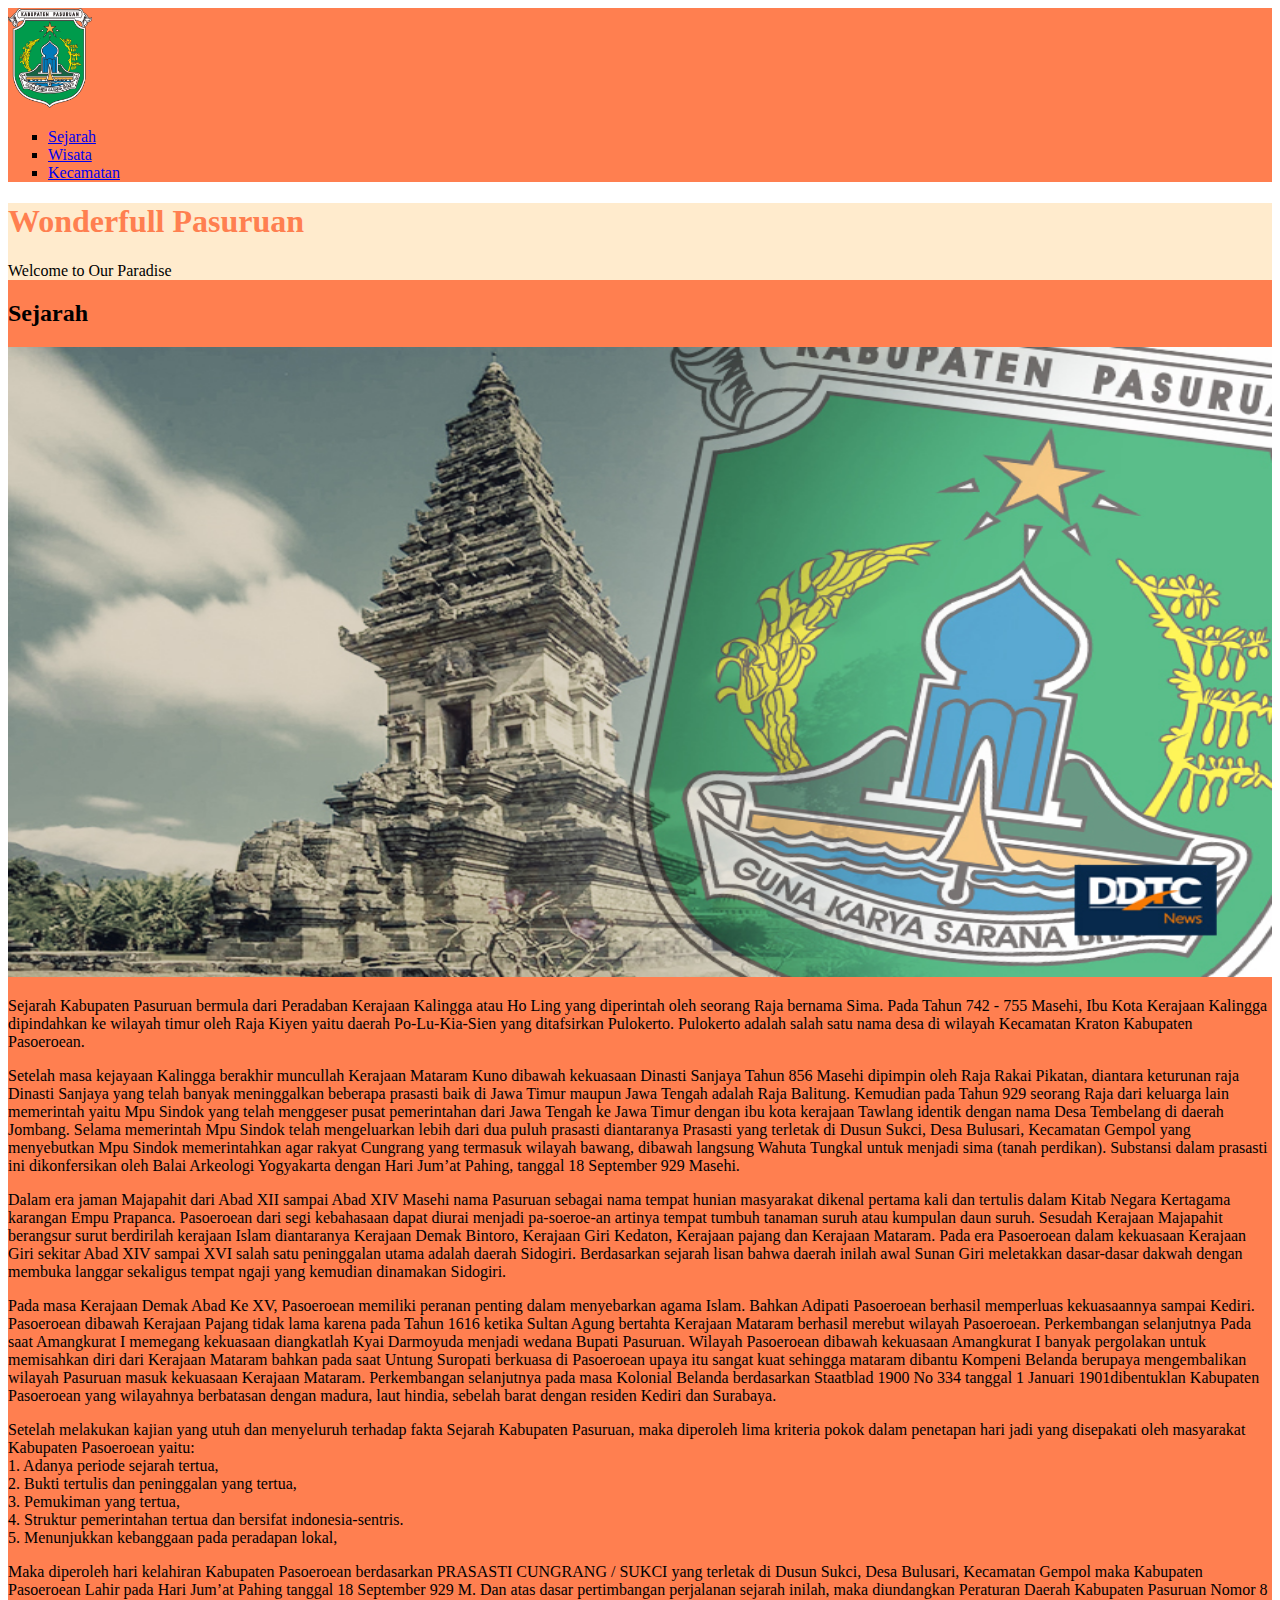
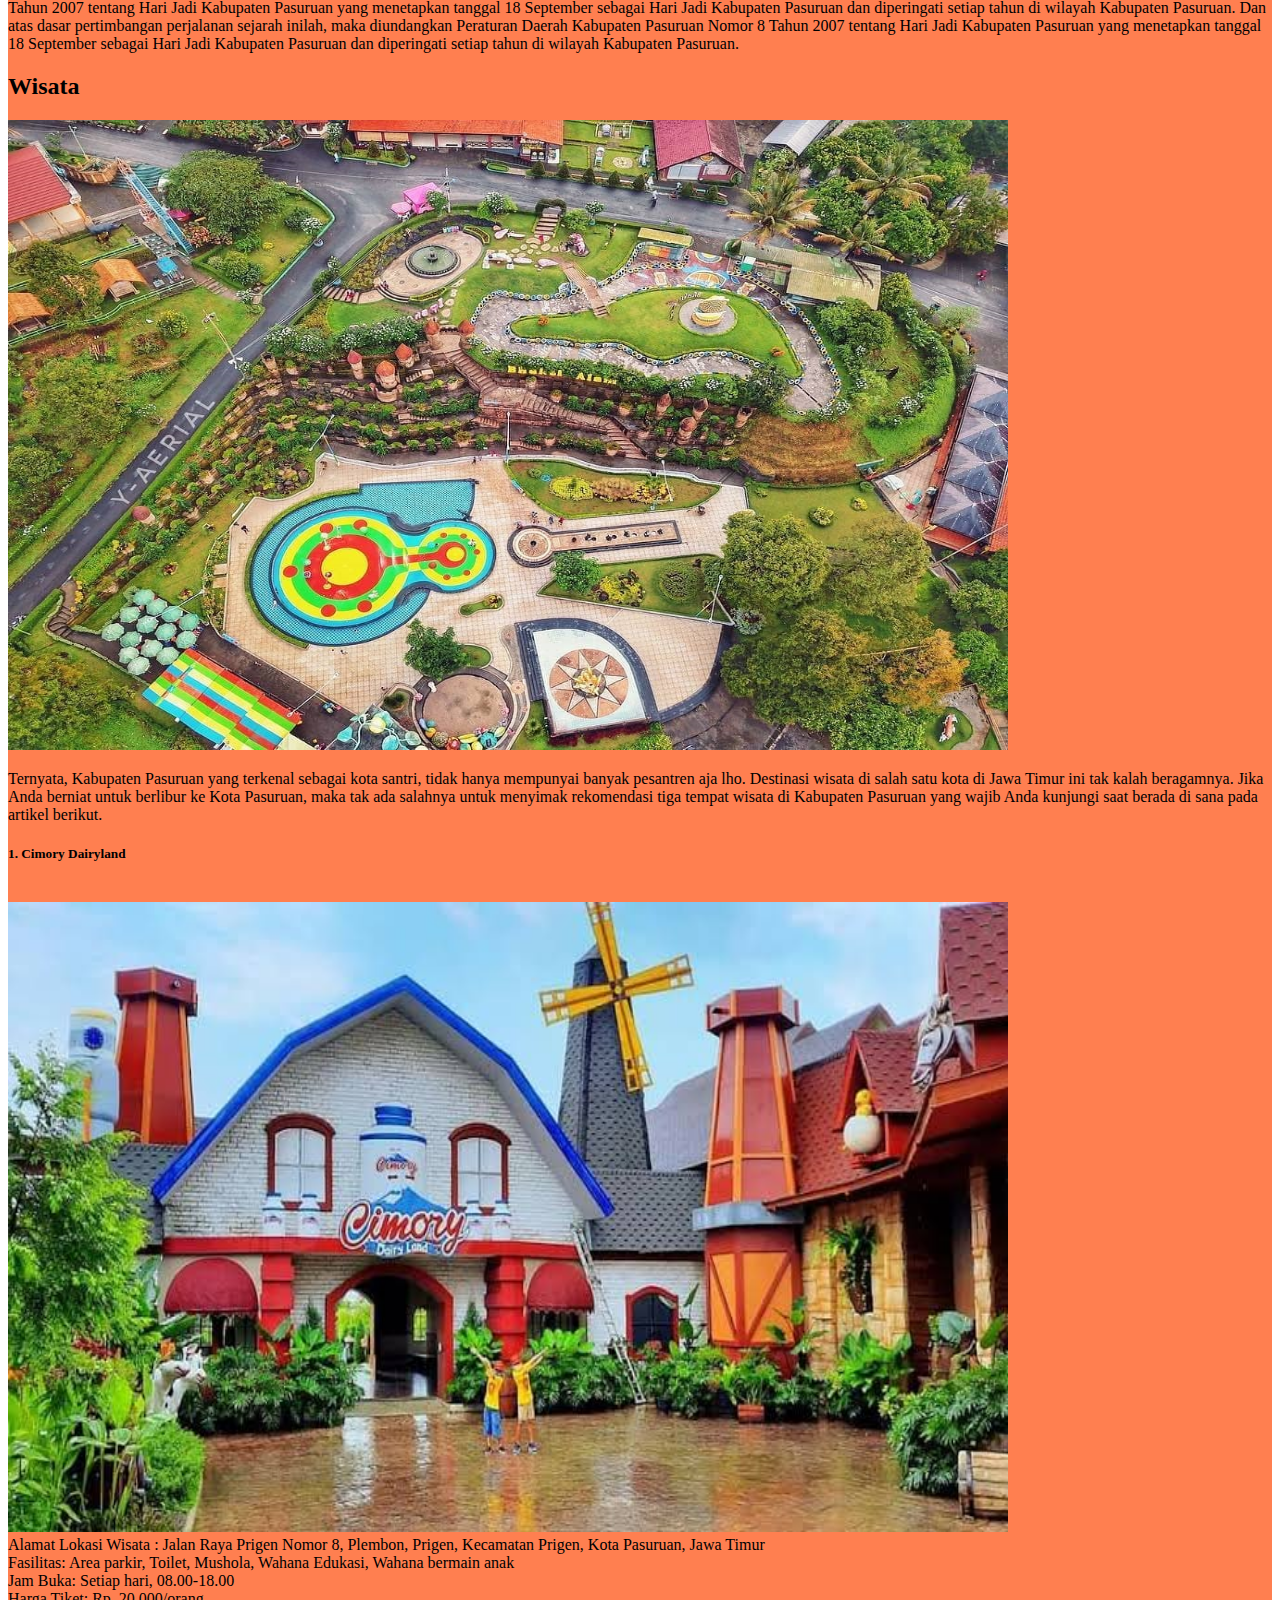
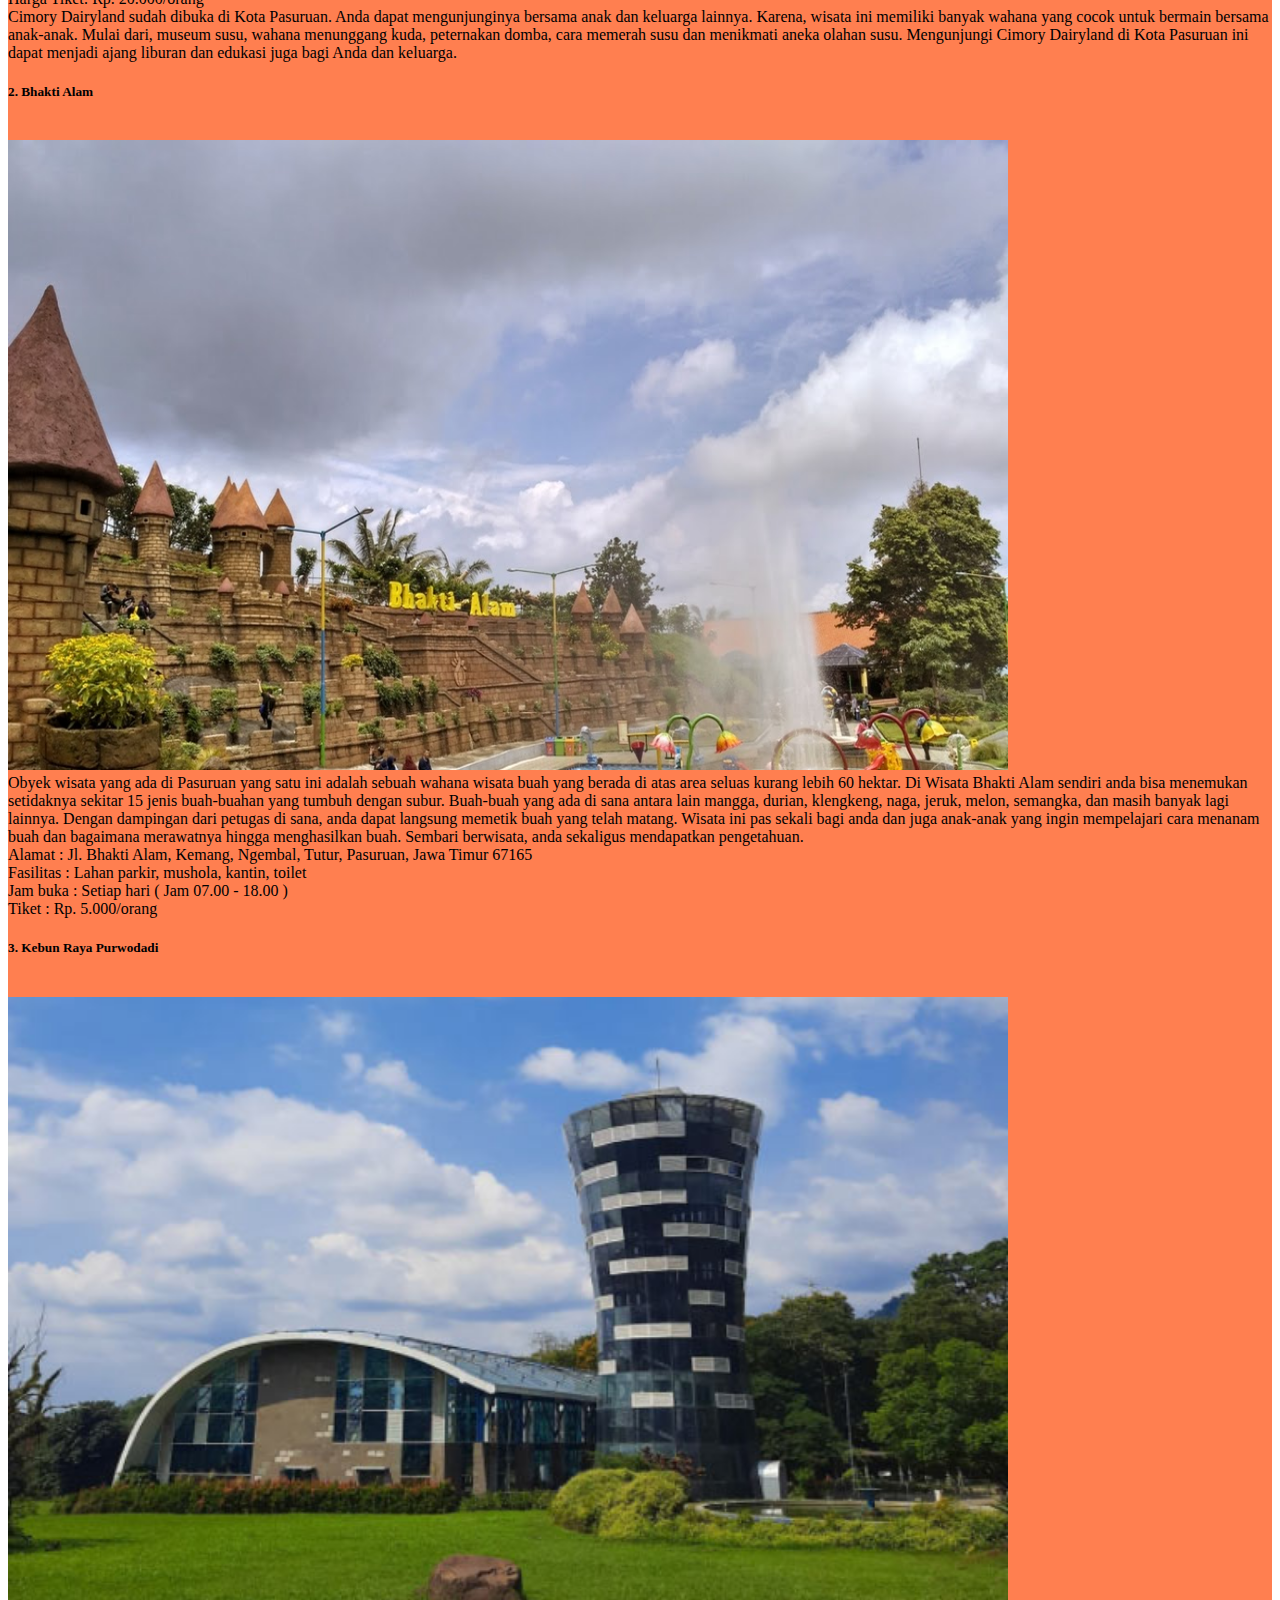
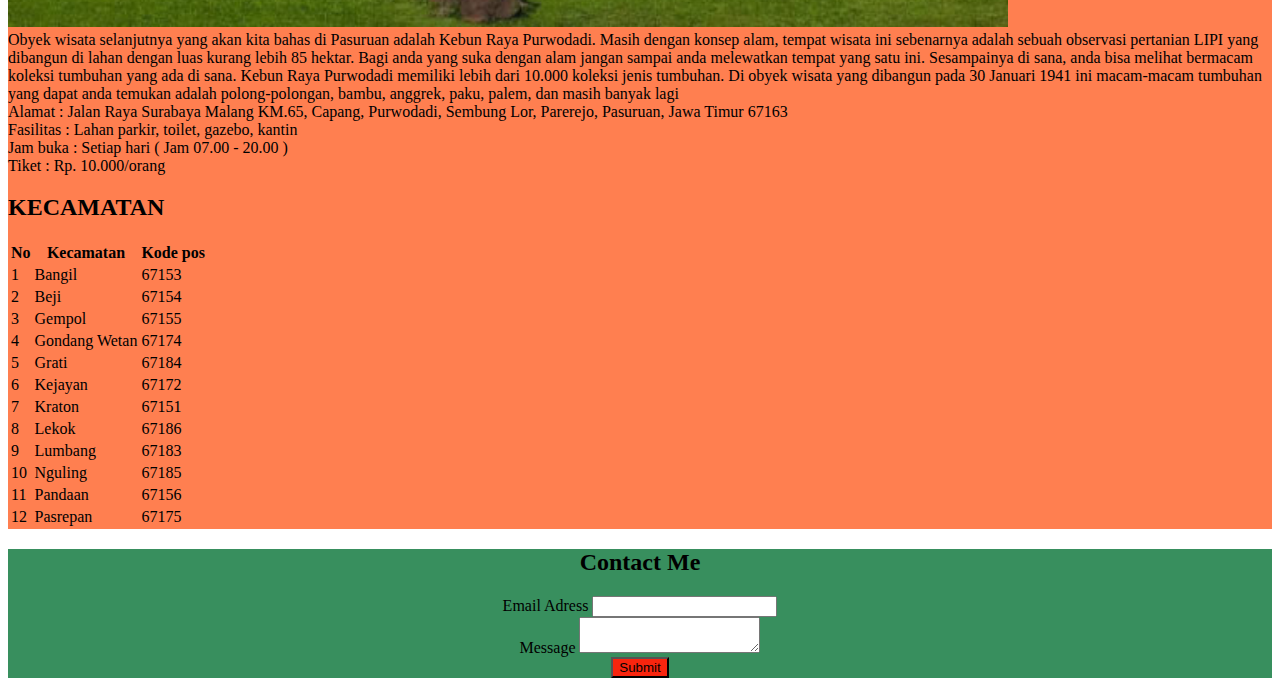
<file: index.html>
<!DOCTYPE html>
<html lang="en">
<head>
    <meta charset="UTF-8">
    <meta http-equiv="X-UA-Compatible" content="IE=edge">
    <meta name="viewport" content="width=device-width, initial-scale=1.0">
    <title>PASURUAN OKE</title>
    <link rel="stylesheet" href="pasuruan.css">
    <link href="https://cdn.jsdelivr.net/npm/bootstrap@5.0.2/dist/css/bootstrap.min.css" rel="stylesheet" integrity="sha384-EVSTQN3/azprG1Anm3QDgpJLIm9Nao0Yz1ztcQTwFspd3yD65VohhpuuCOmLASjC" crossorigin="anonymous">
</head>
<body>
    <header>
        <div id="logo">
            <a href="image/logo pasuruan.png"><img src="image/logo pasuruan.png" alt="Logo Kabupaten Pasuruan" height="100px"></a>
        </div>
        <nav>
            <ul>
                <li><a href="#history">Sejarah</a></li>
                <li><a href="#tour">Wisata</a></li>
                <li><a href="#districs">Kecamatan</a></li>
            </ul>
        </nav>
    </header>
    <main>
        <section id="super">
            <div class="container">
                <h1>Wonderfull Pasuruan</h1>
                <p>Welcome to Our Paradise</p>
            </div>
        </section>
        <section id="history">
            <div class="container">
                <div class="card p-5" width="100%">
                    <h2>Sejarah</h2>
                    <img src="image/Sejarah Kab.Pasuruan.jpg" alt="gambar pasuruan" width="100%" height="630px">
                    <br>
                    <p>Sejarah Kabupaten Pasuruan bermula dari Peradaban Kerajaan Kalingga atau Ho Ling yang diperintah oleh  seorang Raja bernama Sima. Pada Tahun 742 - 755 Masehi,  Ibu Kota Kerajaan Kalingga  dipindahkan  ke wilayah timur oleh Raja Kiyen yaitu daerah  Po-Lu-Kia-Sien yang ditafsirkan Pulokerto. Pulokerto adalah salah satu nama desa di wilayah Kecamatan Kraton Kabupaten Pasoeroean.</p>
                    <p>Setelah masa kejayaan Kalingga berakhir muncullah Kerajaan Mataram Kuno dibawah kekuasaan Dinasti Sanjaya Tahun 856 Masehi dipimpin oleh Raja Rakai Pikatan, diantara keturunan raja Dinasti Sanjaya yang telah banyak meninggalkan beberapa prasasti baik di Jawa Timur maupun Jawa Tengah adalah Raja Balitung. Kemudian pada Tahun 929 seorang Raja dari keluarga lain memerintah yaitu Mpu Sindok yang telah menggeser pusat pemerintahan dari Jawa Tengah ke Jawa Timur dengan ibu kota kerajaan  Tawlang identik dengan nama Desa Tembelang di daerah Jombang. Selama memerintah Mpu Sindok telah mengeluarkan lebih dari dua puluh prasasti diantaranya Prasasti yang terletak di Dusun Sukci, Desa Bulusari, Kecamatan Gempol yang menyebutkan Mpu Sindok memerintahkan agar rakyat Cungrang yang termasuk wilayah bawang, dibawah langsung Wahuta  Tungkal untuk menjadi sima (tanah perdikan). Substansi dalam prasasti ini dikonfersikan oleh Balai Arkeologi Yogyakarta dengan Hari Jum’at Pahing, tanggal 18 September 929 Masehi.</p>
                    <p>Dalam era jaman Majapahit dari Abad XII sampai Abad XIV  Masehi  nama Pasuruan sebagai nama tempat hunian masyarakat dikenal pertama kali dan  tertulis dalam Kitab Negara Kertagama karangan Empu Prapanca. Pasoeroean dari segi kebahasaan dapat diurai menjadi pa-soeroe-an artinya tempat tumbuh tanaman suruh atau kumpulan daun suruh. Sesudah Kerajaan Majapahit berangsur surut berdirilah kerajaan Islam diantaranya Kerajaan Demak Bintoro, Kerajaan Giri Kedaton, Kerajaan pajang dan Kerajaan Mataram. Pada era  Pasoeroean dalam kekuasaan Kerajaan Giri sekitar Abad  XIV sampai XVI  salah satu peninggalan utama adalah daerah Sidogiri. Berdasarkan sejarah lisan bahwa daerah inilah awal Sunan Giri meletakkan dasar-dasar dakwah dengan membuka langgar sekaligus tempat ngaji yang kemudian dinamakan Sidogiri.</p>
                    <p>Pada masa Kerajaan Demak Abad Ke XV,   Pasoeroean memiliki peranan penting dalam menyebarkan agama Islam. Bahkan Adipati Pasoeroean berhasil memperluas  kekuasaannya sampai Kediri. Pasoeroean dibawah Kerajaan Pajang  tidak lama karena pada Tahun 1616 ketika Sultan Agung bertahta Kerajaan Mataram berhasil merebut wilayah Pasoeroean. Perkembangan selanjutnya Pada saat  Amangkurat I memegang kekuasaan   diangkatlah  Kyai Darmoyuda menjadi wedana Bupati Pasuruan. Wilayah Pasoeroean dibawah kekuasaan Amangkurat I banyak pergolakan untuk memisahkan diri dari Kerajaan Mataram bahkan pada saat Untung Suropati berkuasa di Pasoeroean upaya itu sangat kuat sehingga mataram dibantu Kompeni  Belanda berupaya mengembalikan wilayah Pasuruan masuk kekuasaan Kerajaan Mataram. Perkembangan selanjutnya  pada masa Kolonial Belanda berdasarkan Staatblad 1900 No 334 tanggal 1 Januari 1901dibentuklan Kabupaten Pasoeroean yang wilayahnya berbatasan dengan madura, laut hindia, sebelah barat dengan residen Kediri dan Surabaya.</p>
                    <p>Setelah melakukan kajian yang utuh dan menyeluruh terhadap fakta Sejarah Kabupaten Pasuruan, maka diperoleh lima kriteria pokok dalam penetapan hari jadi yang disepakati oleh masyarakat Kabupaten Pasoeroean yaitu: <br>                       
                       1. Adanya periode sejarah tertua, <br>
                       2. Bukti tertulis dan peninggalan yang tertua, <br>
                       3. Pemukiman yang tertua, <br>
                       4. Struktur pemerintahan tertua dan bersifat indonesia-sentris. <br>
                       5. Menunjukkan kebanggaan pada peradapan lokal, <br>
                    <p>Maka diperoleh  hari kelahiran Kabupaten Pasoeroean berdasarkan PRASASTI CUNGRANG / SUKCI  yang terletak di Dusun Sukci, Desa Bulusari, Kecamatan Gempol maka Kabupaten Pasoeroean Lahir pada Hari Jum’at Pahing tanggal 18 September 929 M. Dan atas dasar pertimbangan perjalanan sejarah inilah, maka diundangkan  Peraturan Daerah Kabupaten Pasuruan Nomor 8 Tahun 2007 tentang Hari Jadi Kabupaten Pasuruan yang menetapkan  tanggal 18 September sebagai Hari Jadi Kabupaten Pasuruan dan diperingati setiap tahun di wilayah Kabupaten Pasuruan. Dan atas dasar pertimbangan perjalanan sejarah inilah, maka diundangkan  Peraturan Daerah Kabupaten Pasuruan Nomor 8 Tahun 2007 tentang Hari Jadi Kabupaten Pasuruan yang menetapkan  tanggal 18 September sebagai Hari Jadi Kabupaten Pasuruan dan diperingati setiap tahun di wilayah Kabupaten Pasuruan.</p>
                    </div>
            </div>
        </section>

        <section id="tour">
            <div class="container">
                <div class="card p-5">
                    <h2>Wisata</h2>
                    <img src="image/Wisata Pasuruan.jpg" alt="gambar pasuruan" width="1000px" height="630px">
                    <br>
                    <p>Ternyata, Kabupaten Pasuruan yang terkenal sebagai kota santri, tidak hanya mempunyai banyak pesantren aja lho. Destinasi wisata di salah satu kota di Jawa Timur ini tak kalah beragamnya. Jika Anda berniat untuk berlibur ke Kota Pasuruan, maka tak ada salahnya untuk menyimak rekomendasi tiga tempat wisata di Kabupaten Pasuruan yang wajib Anda kunjungi saat berada di sana pada artikel berikut.</p>
                    <h5>1. Cimory Dairyland </h5><br>
                    <img src="image/Cimory Pasuruan.jpeg" alt="gambar pasuruan" width="1000px" height="630px"> <br>
                        Alamat Lokasi Wisata : Jalan Raya Prigen Nomor 8, Plembon, Prigen, Kecamatan Prigen, Kota Pasuruan, Jawa Timur <br>
                        Fasilitas: Area parkir, Toilet, Mushola, Wahana Edukasi, Wahana bermain anak <br>
                        Jam Buka: Setiap hari, 08.00-18.00 <br>
                        Harga Tiket: Rp. 20.000/orang <br>
                        Cimory Dairyland sudah dibuka di Kota Pasuruan. Anda dapat mengunjunginya bersama anak dan keluarga lainnya. Karena, wisata ini memiliki banyak wahana yang cocok untuk bermain bersama anak-anak.
                        Mulai dari, museum susu, wahana menunggang kuda, peternakan domba, cara memerah susu dan menikmati aneka olahan susu. Mengunjungi Cimory Dairyland di Kota Pasuruan ini dapat menjadi ajang liburan dan edukasi juga bagi Anda dan keluarga.
                    </p>
                    <h5>2. Bhakti Alam</h5><br>
                    <img src="image/Bhakti Alam Pasuruan.jpg" alt="BA Pasuruan" width="1000px" height="630px"> <br>
                        Obyek wisata yang ada di Pasuruan yang satu ini adalah sebuah wahana wisata buah yang berada di atas area seluas kurang lebih 60 hektar. Di Wisata Bhakti Alam sendiri anda bisa menemukan setidaknya sekitar 15 jenis buah-buahan yang tumbuh dengan subur. Buah-buah yang ada di sana antara lain mangga, durian, klengkeng, naga, jeruk, melon, semangka, dan masih banyak lagi lainnya. Dengan dampingan dari petugas di sana, anda dapat langsung memetik buah yang telah matang. Wisata ini pas sekali bagi anda dan juga anak-anak yang ingin mempelajari cara menanam buah dan bagaimana merawatnya hingga menghasilkan buah. Sembari berwisata, anda sekaligus mendapatkan pengetahuan. <br>
                        Alamat : Jl. Bhakti Alam, Kemang, Ngembal, Tutur, Pasuruan, Jawa Timur 67165 <br>
                        Fasilitas : Lahan parkir, mushola, kantin, toilet <br>
                        Jam buka : Setiap hari ( Jam 07.00 - 18.00 ) <br>
                        Tiket : Rp. 5.000/orang <br>
                    </p>
                    <h5>3. Kebun Raya Purwodadi</h5> <br>
                    <img src="image/Kebun Raya Purwodadi.jpg" alt="KRP" width="1000px" height="630px"> <br>
                        Obyek wisata selanjutnya yang akan kita bahas di Pasuruan adalah Kebun Raya Purwodadi. Masih dengan konsep alam, tempat wisata ini sebenarnya adalah sebuah observasi pertanian LIPI yang dibangun di lahan dengan luas kurang lebih 85 hektar. Bagi anda yang suka dengan alam jangan sampai anda melewatkan tempat yang satu ini.
                        Sesampainya di sana, anda bisa melihat bermacam koleksi tumbuhan yang ada di sana. Kebun Raya Purwodadi memiliki lebih dari 10.000 koleksi jenis tumbuhan. Di obyek wisata yang dibangun pada 30 Januari 1941 ini macam-macam tumbuhan yang dapat anda temukan adalah polong-polongan, bambu, anggrek, paku, palem, dan masih banyak lagi <br>
                        Alamat : Jalan Raya Surabaya Malang KM.65, Capang, Purwodadi, Sembung Lor, Parerejo, Pasuruan, Jawa Timur 67163 <br>
                        Fasilitas : Lahan parkir, toilet, gazebo, kantin <br>
                        Jam buka : Setiap hari ( Jam 07.00 - 20.00 ) <br>
                        Tiket : Rp. 10.000/orang 
                    </p>
                </div>
            </div>
        </section>
        <section  id="districs">
            <div class="container">
                <div class="card">
                    <h2>KECAMATAN</h2>
                    <table class="table table-striped">
                        <tr>
                            <th>No</th>
                            <th>Kecamatan</th>
                            <th>Kode pos</th>
                        </tr>
                        <tr>
                            <td>1</td>
                            <td>Bangil</td>
                            <td>67153</td>
                        </tr>
                        <tr>
                            <td>2</td>
                            <td>Beji</td>
                            <td>67154</td>
                        </tr>
                        <tr>
                            <td>3</td>
                            <td>Gempol</td>
                            <td>67155</td>
                        </tr>
                        <tr>
                            <td>4</td>
                            <td>Gondang Wetan</td>
                            <td>67174</td>
                        </tr>
                        <tr>
                            <td>5</td>
                            <td>Grati</td>
                            <td>67184</td>
                        </tr>
                        <tr>
                            <td>6</td>
                            <td>Kejayan</td>
                            <td>67172</td>
                        </tr>
                        <tr>
                            <td>7</td>
                            <td>Kraton</td>
                            <td>67151</td>
                        </tr>
                        <tr>
                            <td>8</td>
                            <td>Lekok</td>
                            <td>67186</td>
                        </tr>
                        <tr>
                            <td>9</td>
                            <td>Lumbang</td>
                            <td>67183</td>
                        </tr>
                        <tr>
                            <td>10</td>
                            <td>Nguling</td>
                            <td>67185</td>
                        </tr>
                        <tr>
                            <td>11</td>
                            <td>Pandaan</td>
                            <td>67156</td>
                        </tr>
                        <tr>
                            <td>12</td>
                            <td>Pasrepan</td>
                            <td>67175</td>
                    </table>
                </div>
            </div>
        </section>
    </main>
    <footer>
        <div>
            <form action="/action_page.php">
                <section id="contact">
                    <div class="container">
                        <div class="row text-center mb-4">
                            <div class="col">
                                <h2>Contact Me</h2>
                            </div>
                        </div>
                        <div class="row justify-content-center">
                            <div class="col-md-7">
                                <form>
                                    <div class="mb-3">
                                        <label class="form-label" for="email">Email Adress</label>
                                        <input id="email" class="form-control" type="email">
                                    </div>
                                    <div class="mb-3">
                                        <label class="form-label" for="message">Message</label>
                                        <textarea id="message" class="form-control"></textarea>
                                    </div> 
                                    <button class="btn btn-primary" type="submit"
                                    style="background-color:rgb(248, 37, 14);">Submit</button>
                                </form>
                            </div>
                        </div>
                    </div>
              </form> 
        </div>
    </footer>
</body>
</html>
</file>
<file: pasuruan.css>
h1{
    color: coral;
    border: 1px;
}
#hs{
    text-align: left;
}
#to{
    text-align: center;
}
#super{
    background-color: blanchedalmond;
}
h2{
    color: black;
    font-family: serif;
    background-color: none;
}
nav ul{
    list-style-type: square;
}
/*table,th,td{
    border: 1px solid black;
    border-collapse: collapse;
    padding: 5px;
    width: 50px;
    text-align: center;
}
tr:nth-child(even){
    background-color: rgb(204, 121, 48);
} */
header{
    background-color: coral;
}
main{
    background-color: coral;
}
footer{
    background-color: rgb(56, 143, 94);
    text-align: center;
}
</file>
